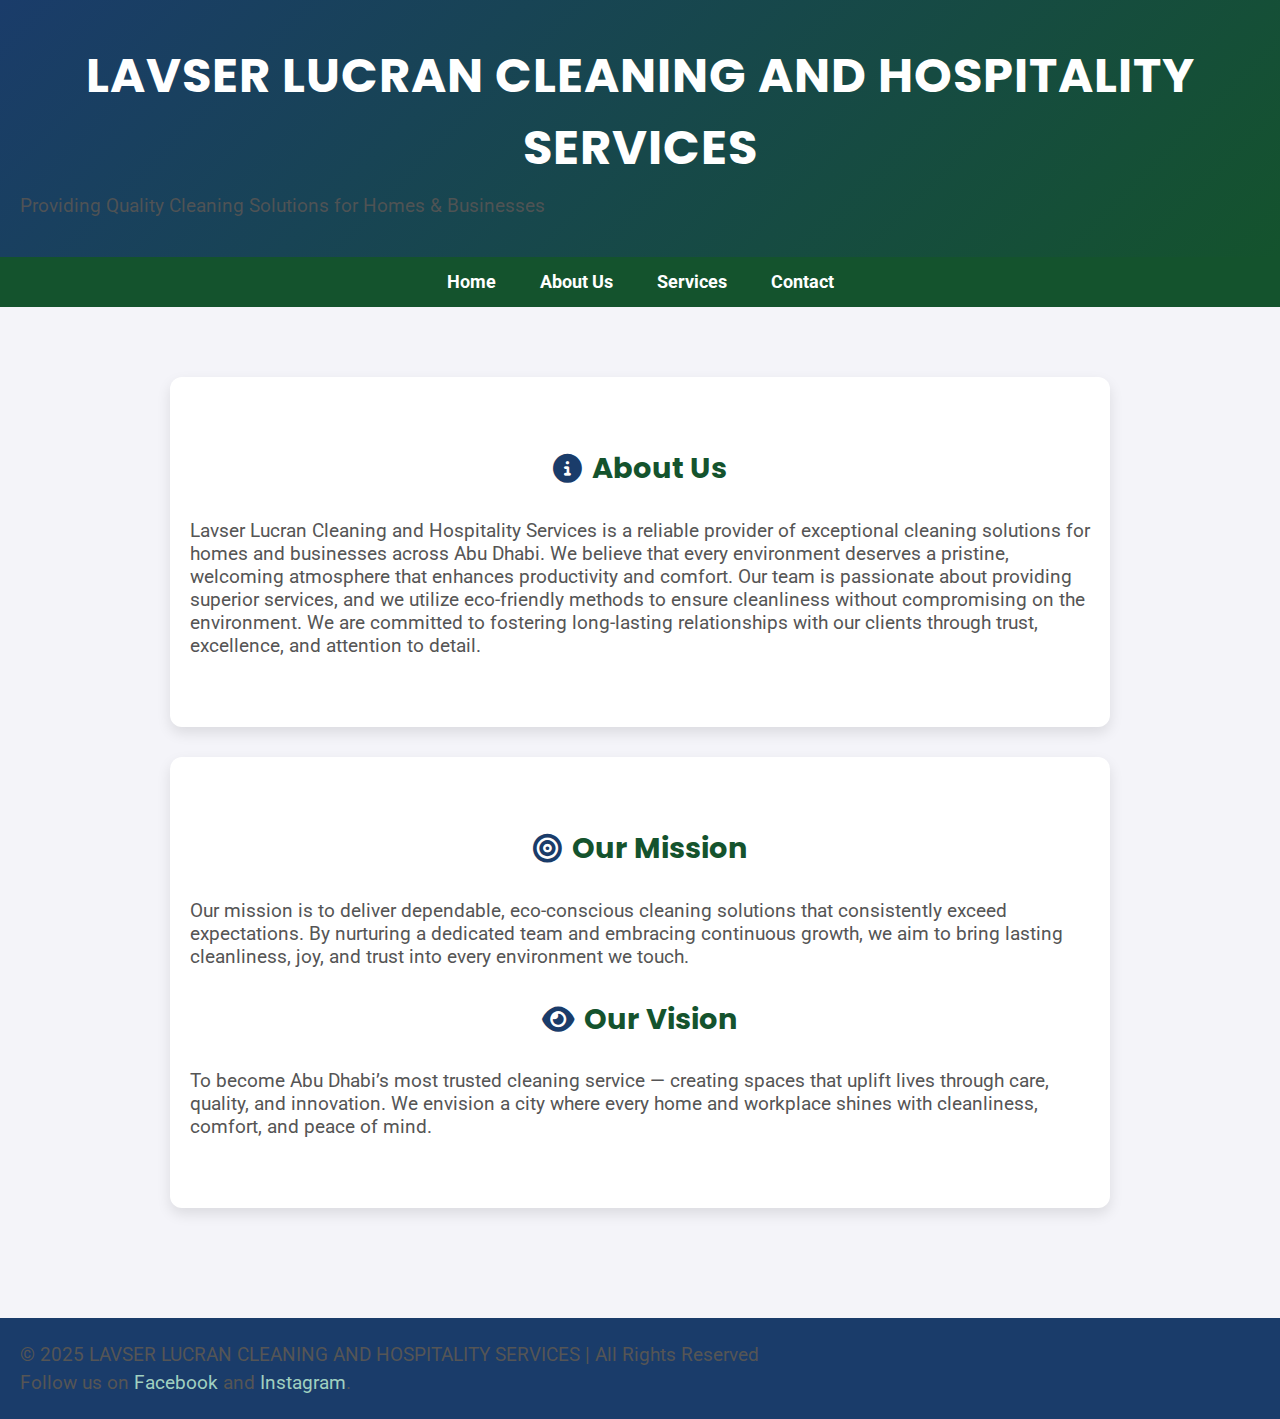
<file: about.html>
<!DOCTYPE html>
<html lang="en">
<head>
  <meta charset="UTF-8" />
  <meta name="viewport" content="width=device-width, initial-scale=1" />
  <title>About Us - LAVSER LUCRAN CLEANING</title>
  <link
    href="https://fonts.googleapis.com/css2?family=Roboto:wght@300;400;500&family=Poppins:wght@300;400;500&display=swap"
    rel="stylesheet"
  />
  <link
    rel="stylesheet"
    href="https://cdnjs.cloudflare.com/ajax/libs/font-awesome/6.4.0/css/all.min.css"
  />
  <style>
    body {
      font-family: 'Roboto', sans-serif;
      margin: 0;
      padding: 0;
      background-color: #f4f4f9;
      color: #333;
    }
    header {
      background: linear-gradient(135deg, #1a3c6a, #14532d);
      color: white;
      padding: 40px 20px;
      text-align: center;
    }
    header h1 {
      margin: 0;
      font-size: 3em;
      letter-spacing: 1px;
      font-family: 'Poppins', sans-serif;
    }
    header p {
      margin: 10px 0 0;
      font-size: 1.2em;
      opacity: 0.9;
    }
    nav {
      background: #14532d;
      padding: 15px 0;
      text-align: center;
    }
    nav a {
      color: white;
      margin: 0 20px;
      text-decoration: none;
      font-size: 1.1em;
      font-weight: bold;
      transition: color 0.3s ease;
    }
    nav a:hover {
      color: #a0d0c0;
    }
    main {
      padding: 40px 20px;
      text-align: center;
    }
    h2 {
      font-size: 2.5em;
      color: #1a3c6a;
      margin-bottom: 10px;
    }
    h3 {
      font-size: 1.8em;
      color: #14532d;
      margin-top: 30px;
      font-family: 'Poppins', sans-serif;
      display: flex;
      align-items: center;
      justify-content: center;
      gap: 10px;
      animation: fadeInDown 1s ease forwards;
    }
    p {
      animation: fadeInUp 1s ease forwards;
      max-width: 900px;
      margin: 10px auto 30px;
      color: #555;
      font-size: 1.2em;
      text-align: left;
    }
    .about-section,
    .mission-vision {
      background-color: #fff;
      margin: 30px auto;
      padding: 40px 20px;
      border-radius: 12px;
      box-shadow: 0 6px 14px rgba(0, 0, 0, 0.1);
      max-width: 900px;
      text-align: left;
    }
    footer {
      background: #1a3c6a;
      color: white;
      text-align: center;
      padding: 20px;
      margin-top: 40px;
    }
    footer p {
      margin: 5px 0;
    }
    footer a {
      color: #a0d0c0;
      text-decoration: none;
      transition: color 0.3s ease;
    }
    footer a:hover {
      color: white;
    }

    /* Animation Keyframes */
    @keyframes fadeInDown {
      0% {
        opacity: 0;
        transform: translateY(-20px);
      }
      100% {
        opacity: 1;
        transform: translateY(0);
      }
    }
    @keyframes fadeInUp {
      0% {
        opacity: 0;
        transform: translateY(20px);
      }
      100% {
        opacity: 1;
        transform: translateY(0);
      }
    }
  </style>
</head>
<body>
  <header>
    <h1>LAVSER LUCRAN CLEANING AND HOSPITALITY SERVICES</h1>
    <p>Providing Quality Cleaning Solutions for Homes & Businesses</p>
  </header>
  <nav>
    <a href="index.html">Home</a>
    <a href="about.html">About Us</a>
    <a href="services.html">Services</a>
    <a href="contact.html">Contact</a>
  </nav>

  <main>
    <!-- About Us Section -->
    <section class="about-section">
      <h3>
        <i class="fas fa-info-circle" style="color:#1a3c6a"></i> About Us
      </h3>
      <p>
        Lavser Lucran Cleaning and Hospitality Services is a reliable provider of exceptional cleaning solutions for homes and businesses across Abu Dhabi. We believe that every environment deserves a pristine, welcoming atmosphere that enhances productivity and comfort. Our team is passionate about providing superior services, and we utilize eco-friendly methods to ensure cleanliness without compromising on the environment. We are committed to fostering long-lasting relationships with our clients through trust, excellence, and attention to detail.
      </p>
    </section>

    <!-- Mission and Vision Section -->
    <section class="mission-vision">
      <h3>
        <i class="fas fa-bullseye" style="color:#1a3c6a"></i> Our Mission
      </h3>
      <p>
        Our mission is to deliver dependable, eco-conscious cleaning solutions that consistently exceed expectations. By nurturing a dedicated team and embracing continuous growth, we aim to bring lasting cleanliness, joy, and trust into every environment we touch.
      </p>

      <h3>
        <i class="fas fa-eye" style="color:#1a3c6a"></i> Our Vision
      </h3>
      <p>
        To become Abu Dhabi’s most trusted cleaning service — creating spaces that uplift lives through care, quality, and innovation. We envision a city where every home and workplace shines with cleanliness, comfort, and peace of mind.
      </p>
    </section>
  </main>

  <footer>
    <p>&copy; 2025 LAVSER LUCRAN CLEANING AND HOSPITALITY SERVICES | All Rights Reserved</p>
    <p>
      Follow us on <a href="#">Facebook</a> and <a href="#">Instagram</a>.
    </p>
  </footer>
</body>
</html>
</file>
